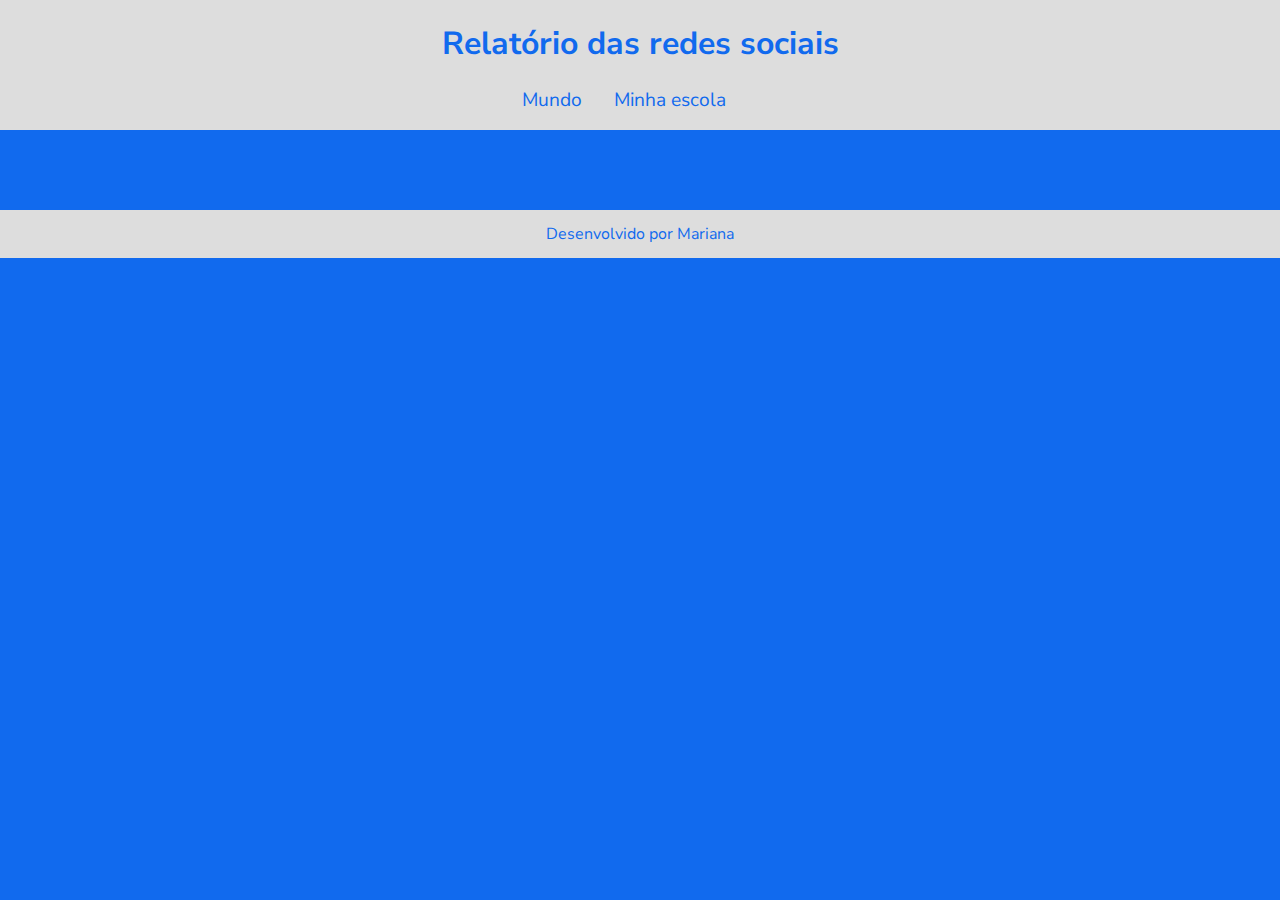
<file: minha-escola.html>
<!DOCTYPE html>
<html lang="pt-br">
<head>
    <meta charset="UTF-8">
    <meta name="viewport" content="width=device-width, initial-scale=1.0">
    <title>Redes Sociais - Minha escola</title>
    <link rel="stylesheet" href="style.css">
    <script src="https://cdn.plot.ly/plotly-2.27.0.min.js" charset="utf-8"></script>
</head>
<body>
    <header>
        <h1>Relatório das redes sociais</h1>
        <nav>
            <a href="index.html">Mundo</a>
            <a href="minha-escola.html">Minha escola</a>
        </nav>
    </header>
    <main class="graficos-section">
        <section id="graficos-container" class="graficos-container">
            
        </section>
    </main>
    <footer>
        <p>Desenvolvido por Mariana</p>
    </footer>
    <script type="module" src="graficos/common.js"></script>
    <script type="module" src="graficos/redesSociaisMinhaEscola.js"></script>
</body>
</html>
</file>
<file: style.css>
@import url('https://fonts.googleapis.com/css2?family=Nunito+Sans:ital,opsz,wght@0,6..12,200..1000;1,6..12,200..1000&display=swap');

:root {
    --bg-color: #116aee;
    --primary-color: #DDDDDD;
    --secondary-color: #000000;
    --font: "Nunito Sans", sans-serif;
}

body {
    background-color: var(--bg-color);
    color: var(--primary-color);
    font-family: var(--font);
    height: 100vh;
    margin: 0;
}

header {
    background-color: var(--primary-color);
    text-align: center;
    padding: 1px;
}

h1 {
    font-size: 2rem;
    color: var(--bg-color);
    font-weight: 700;
}

nav {
    display: flex;
    justify-content: center;
    font-weight: 400;
}

nav a {
    text-decoration: none;
    color: var(--bg-color);
    margin: 0 2rem 1rem 0rem;
    font-size: 1.2rem;
}

nav a:hover {
    text-decoration: underline;
    transform: scale(0.90);
    transition: transform 0.1s;
}

.grafico {
    margin-top: 3rem;
}

.graficos-container {
    margin: 5rem;
}

.graficos-container__texto {
    font-size: 1.3rem;
    text-align: center;
    padding: 2rem;
    border: var(--secondary-color) solid 2px;
}

span {
    font-weight: bold;
    color: var(--secondary-color);
}

footer {
    display: flex;
    align-items: center;
    justify-content: center;
    background-color: var(--primary-color);
    color: var(--bg-color);
    width: 100%;
    height: 3rem;
    margin-top: 2rem;
}
</file>
